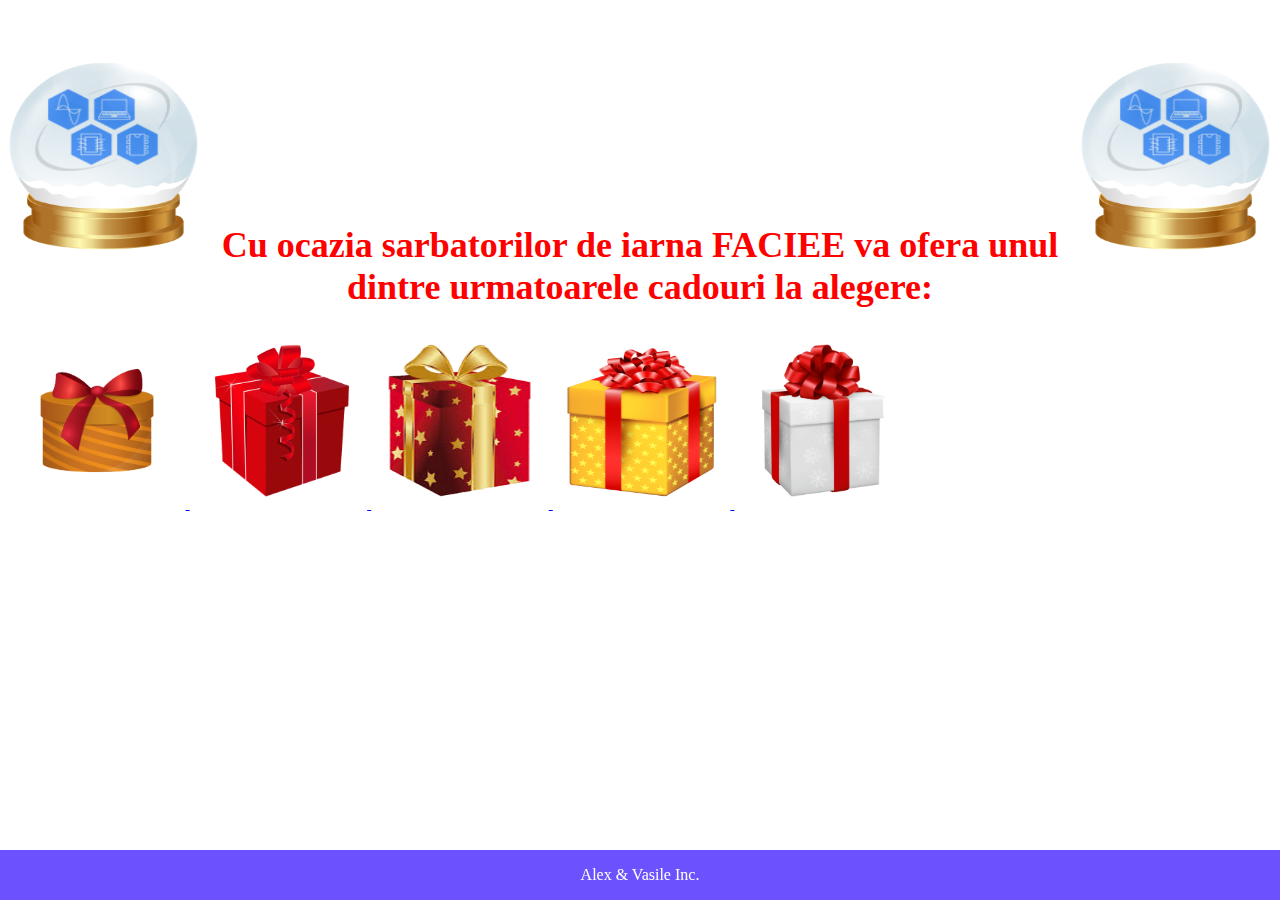
<file: index.html>
<!DOCTYPE html>
<html lang="en">
  <link rel="stylesheet" href="style.css"> 
    <head>
        <title>Craciun FACIEE</title>

        <!-- ceva pentru background -->
        <meta name="viewport" content="device-width, initial-scale=1">

        <style>
            /* imagine de background */
            body {
                background-image: url('https://w0.peakpx.com/wallpaper/762/500/HD-wallpaper-christmas-tree.jpg');
                background-attachment:fixed;
                background-size: cover;
                align-items: center;
                /*max-width: 1200px;
                max-height: 3000px;
               */ 
            }
            /* width scroll wheel */
::-webkit-scrollbar {
  width: 10px;
}

/* Track scroll wheel */
::-webkit-scrollbar-track {
  background: #f1f1f1; 
}
 
/* Handle scroll wheel */
::-webkit-scrollbar-thumb {
  background: #888; 
}

/* Handle on hover scroll wheel */
::-webkit-scrollbar-thumb:hover{
 /*background: #555; */
  background-color: aqua;

}


.fit {
    
    width: 15vw; 
    height: 15vw;
      }

.dynma
{ display: inline-block;
  margin: 12px;
  width: 12vw; 
    height: 12vw;
}

.footer {
  position: fixed;
  left: 0;
  bottom: 0;
  width: 100%;
  background-color: rgba(38, 0, 255, 0.678);
  color: rgb(255, 255, 255);
  text-align: center;
}

        </style>
    </head>
    <body>
        <img src="Assets/glob.png"  class="fit" style="float:left"> 
        <img src="Assets/glob.png" class="fit" style="float:right">
        
        <div class="footer">
          <p>Alex & Vasile Inc.</p>
        </div>

        <h1 style="color: rgb(255, 255, 255);font-size: 90px;text-align: center;">Craciunul cu FACIEE</h1>
        <h1 style="color: rgb(255, 0, 0);font-size: 36px;text-align: center;">Cu ocazia sarbatorilor de iarna FACIEE va ofera unul dintre urmatoarele cadouri la alegere:</h1>
        
      <a href="https://www.youtube.com/watch?v=59UWQa6LsXI" target="_blank"> 
       <img src="Assets/gift.png" class="dynma"> 
      </a>

       <a href="https://www.youtube.com/watch?v=lISx-_PS6vI" target="_blank"> 
       <img src="Assets/gift_2.png" class="dynma">
      </a>

       <a href="https://www.youtube.com/watch?v=584IlT2-CM0" target="_blank">  
        <img src="Assets/gift_3.png" class="dynma">
      </a>

      <a href="restanta.html" target="_blank">
        <img src="Assets/gift_4.png" class="dynma">
      </a>

      <a href="https://www.youtube.com/watch?v=FCTLkLw4LAw" target="_blank">
        <img src="Assets/gift_5.png" class="dynma"> 
      </a>
    </body>
</html>
</file>
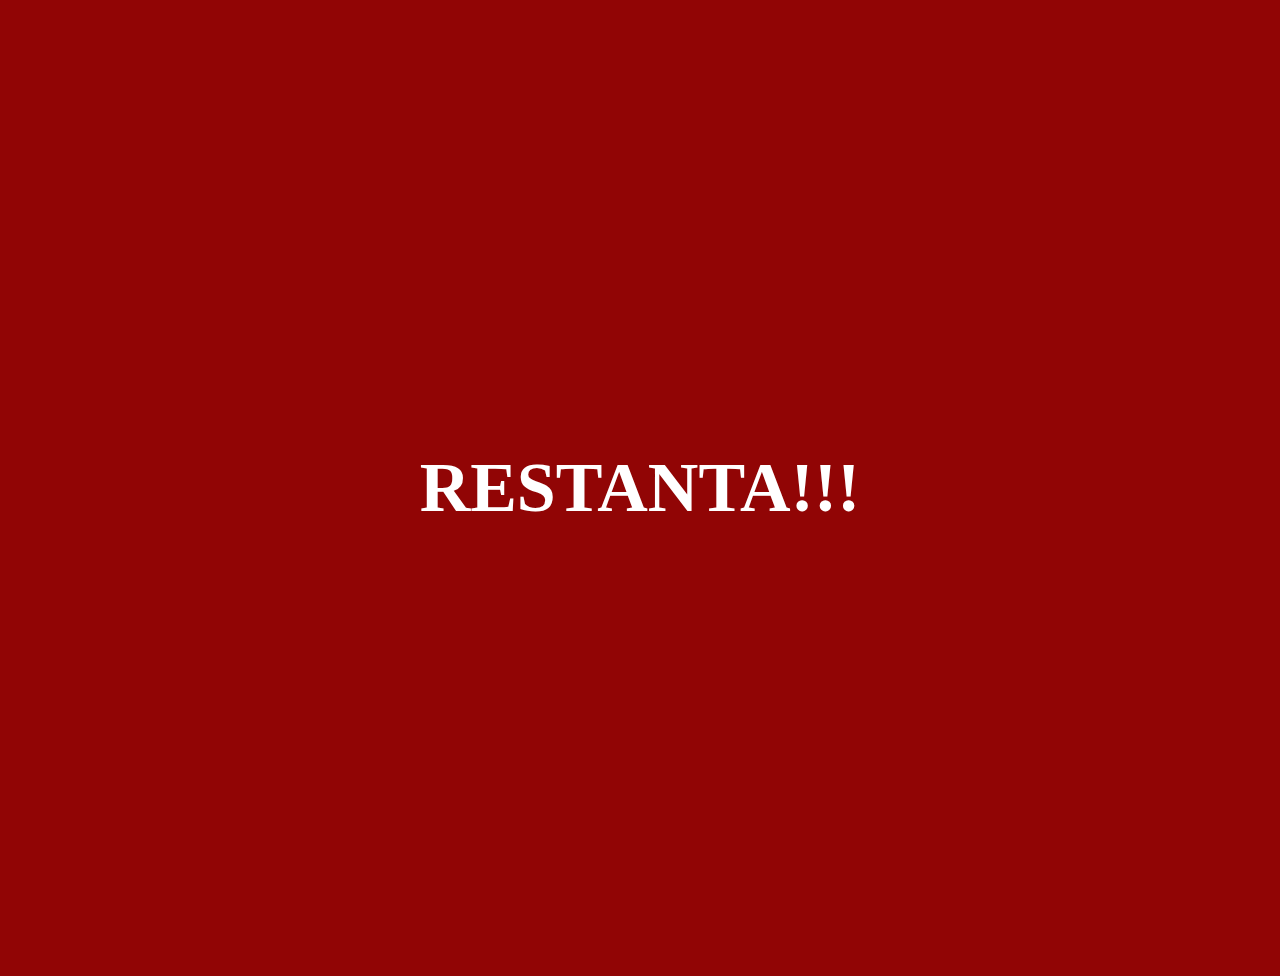
<file: restanta.html>
<!DOCTYPE html>
<html lang="en">
    <link rel="stylesheet" href="style.css">
<head>
    <title>Restanta!!!</title>
</head>
<body class="nume">
    <style>
        body {
        background-color:rgb(145, 5, 5);
    }
    </style>
    <div class="text-container">
       
        <h1 style="color: rgb(255, 255, 255);font-size: 70px;height: 100%;display: flex;justify-content: center;align-items: center;width: 100%;">RESTANTA!!!</h1>
    </div>
</body>
</html>
</file>
<file: style.css>
.Center
{
 display: inline-block;
 margin-left: auto;
 margin-right: auto;
}
.nume{
    overflow: hidden;
}
.text-container{
    height: 60rem;
    width: 100%;
    display:flex;
    align-content: center;
    align-items: center;
}
</file>
